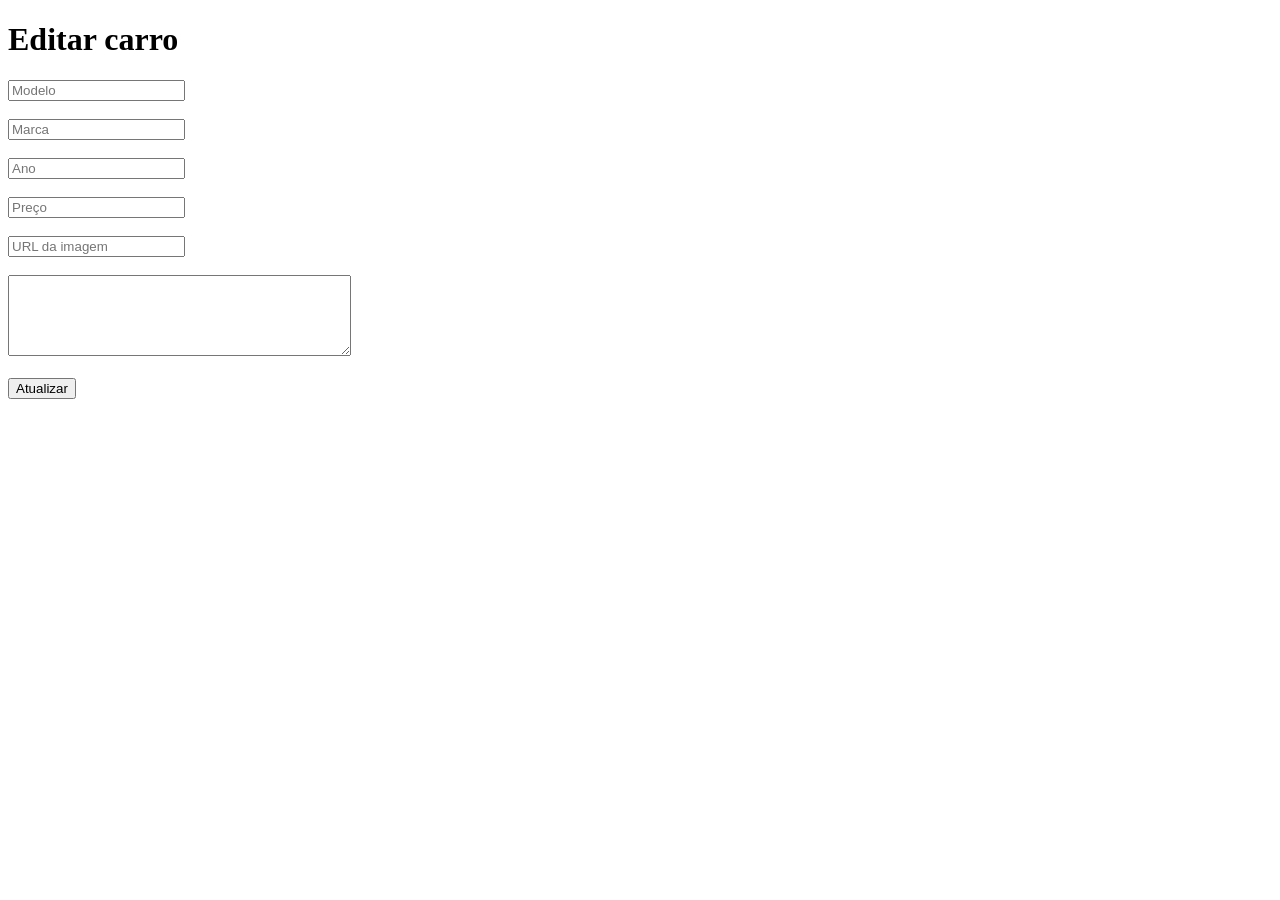
<file: src/main/resources/templates/editar.html>
<!DOCTYPE html>
<html lang="pt-br" xmlns:th="http://www.thymeleaf.org">

<head>
    <meta charset="UTF-8">
    <title>Editar carro</title>
</head>

<body>

    <h1>Editar carro</h1>

    <form action="/salvar" method="post">

        <input type="hidden"
               name="id"
               th:value="${carro.id}">

        <input type="text"
               name="modelo"
               placeholder="Modelo"
               th:value="${carro.modelo}">
        <br><br>

        <input type="text"
               name="marca"
               placeholder="Marca"
               th:value="${carro.marca}">
        <br><br>

        <input type="number"
               name="ano"
               placeholder="Ano"
               th:value="${carro.ano}">
        <br><br>

        <input type="number"
               name="preco"
               placeholder="Preço"
               th:value="${carro.preco}">
        <br><br>

        <input type="text"
               name="imagem"
               placeholder="URL da imagem"
               th:value="${carro.imagem}">
        <br><br>

        <textarea
            name="descricao"
            rows="5"
            cols="40"
            placeholder="Descrição do veículo"
            th:text="${carro.descricao}">
        </textarea>

        <br><br>

        <button type="submit">
            Atualizar
        </button>

    </form>

</body>

</html>
</file>
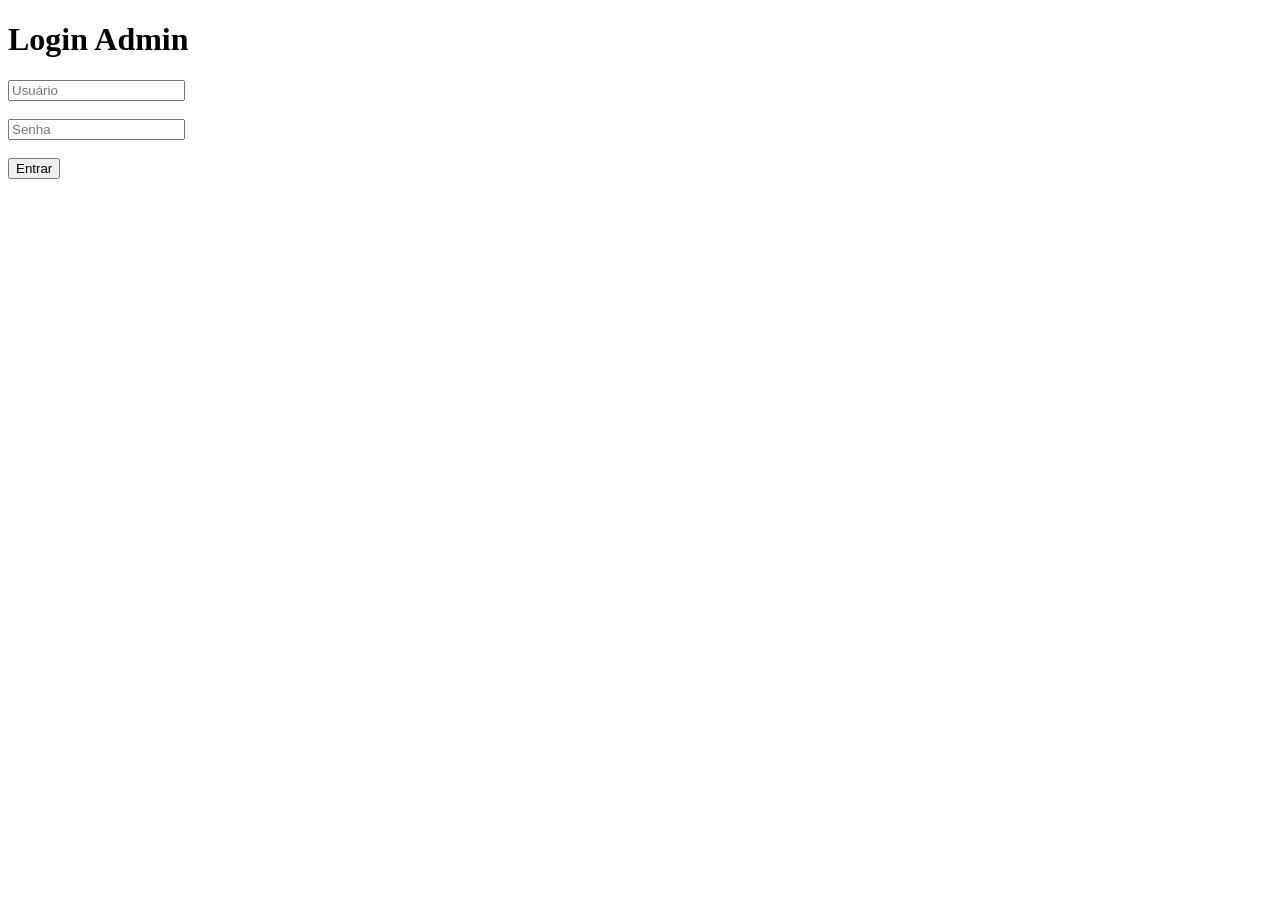
<file: src/main/resources/templates/login.html>
<!DOCTYPE html>
<html lang="pt-br">
<head>
    <meta charset="UTF-8">
    <title>Login Admin</title>
</head>

<body>

<h1>Login Admin</h1>

<form action="/autenticar" method="post">

    <input type="text" name="usuario" placeholder="Usuário">
    <br><br>

    <input type="password" name="senha" placeholder="Senha">
    <br><br>

    <button type="submit">
        Entrar
    </button>

</form>

</body>
</html>
</file>
